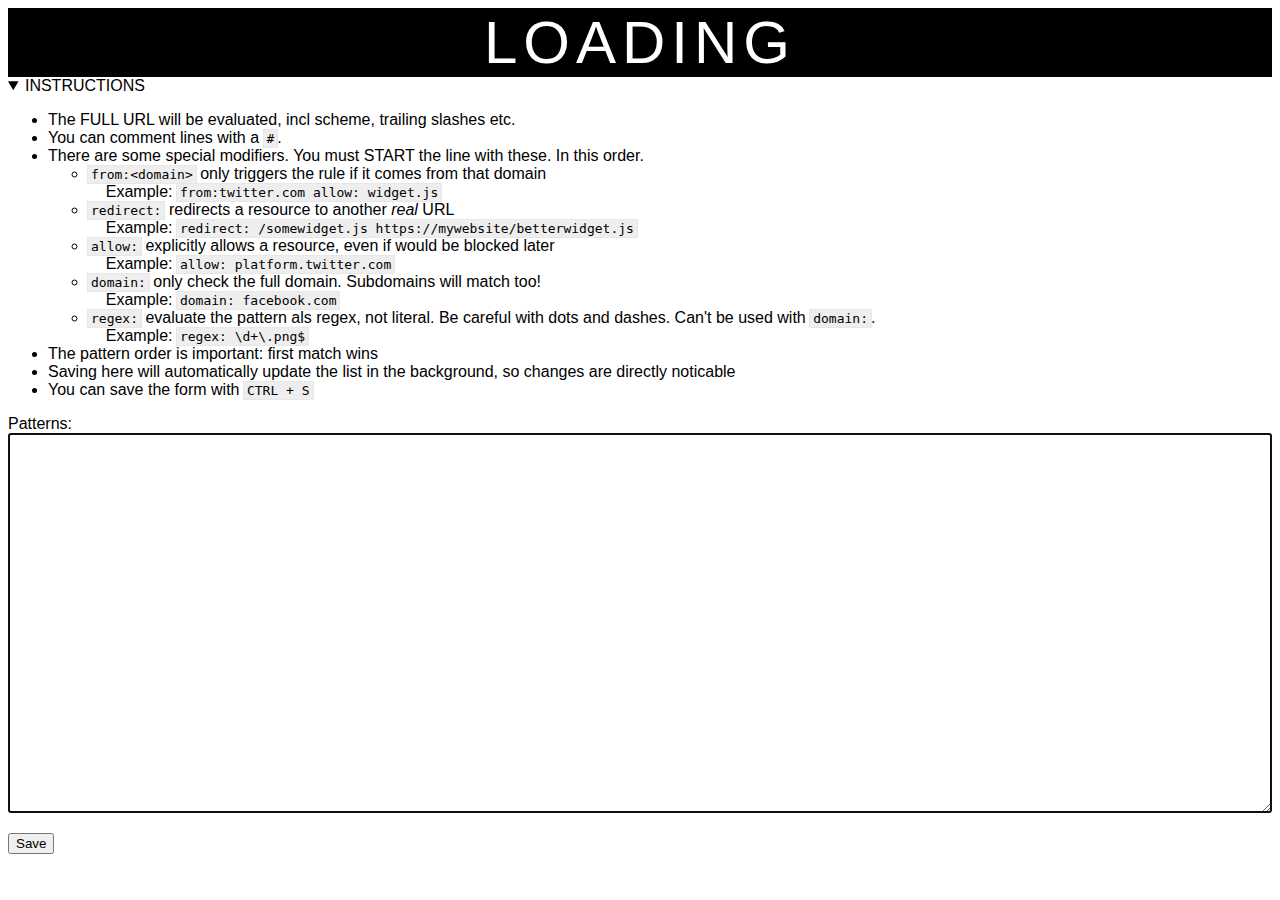
<file: options/options.html>
<!doctype html>
<html>

<head>
	<meta charset="utf-8" />
	<title>Xblocker Options</title>
	<link rel="stylesheet" href="options.css" />
</head>

<body class="loading">

<form>
	<details data-version="4">
		<summary>INSTRUCTIONS</summary>
		<ul>
			<li>The FULL URL will be evaluated, incl scheme, trailing slashes etc.</li>
			<li>You can comment lines with a <code>#</code>.</li>
			<li>
				There are some special modifiers.
				You must START the line with these.
				In this order.
				<ul>
					<li>
						<code>from:&lt;domain&gt;</code> only triggers the rule if it comes from that domain<br />
						&nbsp; &nbsp; Example: <code>from:twitter.com allow: widget.js</code>
					</li>
					<li>
						<code>redirect:</code> redirects a resource to another <em>real</em> URL<br />
						&nbsp; &nbsp; Example: <code>redirect: /somewidget.js https://mywebsite/betterwidget.js</code>
					</li>
					<li>
						<code>allow:</code> explicitly allows a resource, even if would be blocked later<br />
						&nbsp; &nbsp; Example: <code>allow: platform.twitter.com</code>
					</li>
					<li>
						<code>domain:</code> only check the full domain. Subdomains will match too!<br />
						&nbsp; &nbsp; Example: <code>domain: facebook.com</code>
					</li>
					<li>
						<code>regex:</code> evaluate the pattern als regex, not literal. Be careful with dots and dashes. Can't be used with <code>domain:</code>.<br />
						&nbsp; &nbsp; Example: <code>regex: \d+\.png$</code>
					</li>
				</ul>
			</li>
			<li>The pattern order is important: first match wins</li>
			<li>Saving here will automatically update the list in the background, so changes are directly noticable</li>
			<li>You can save the form with <kbd>CTRL + S</kbd></li>
		</ul>
	</details>

	<p>
		Patterns:<br />
		<textarea id="patterns" autofocus></textarea>
	</p>

	<p>
		<button>Save</button>
		<span class="message saved">&nbsp; Saved!</span>
	</p>
</form>

<br />

<form hidden id="form-test">
	<p>Test a URL with the saved config.</p>
	<p>URL: <input type="url" id="inp-test-url" size="80" required /></p>

	<p>
		<button>Test</button>
		<span id="msg-test-result"></span>
	</p>
</form>

<script src="../xblocker.helpers.js"></script>
<script src="options.js"></script>
<script src="updates.js"></script>
<script src="updater.js"></script>

</body>

</html>
</file>
<file: options/options.css>
* {
	box-sizing: border-box;
}

body {
	font-family: sans-serif;
}
body.loading:before {
	content: "LOADING";
	display: block;
	background-color: black;
	color: white;
	font-size: 60px;
	letter-spacing: .1em;
	text-align: center;
}
code, kbd {
	display: inline-block;
	padding: 1px 3px;
	background-color: #eee;
	outline: solid 1px #e7e7e7;
}

#patterns {
	width: 100%;
	height: 380px;
}

.message.saved {
	color: green;
}
form:not(.saved) .message.saved {
	display: none;
}

#form-test #msg-test-result {
	opacity: 0.35;
}
#form-test.result #msg-test-result {
	opacity: 1.0;
}
#form-test:not(.result) #msg-test-result {
	transition: opacity 1000ms linear;
}
</file>
